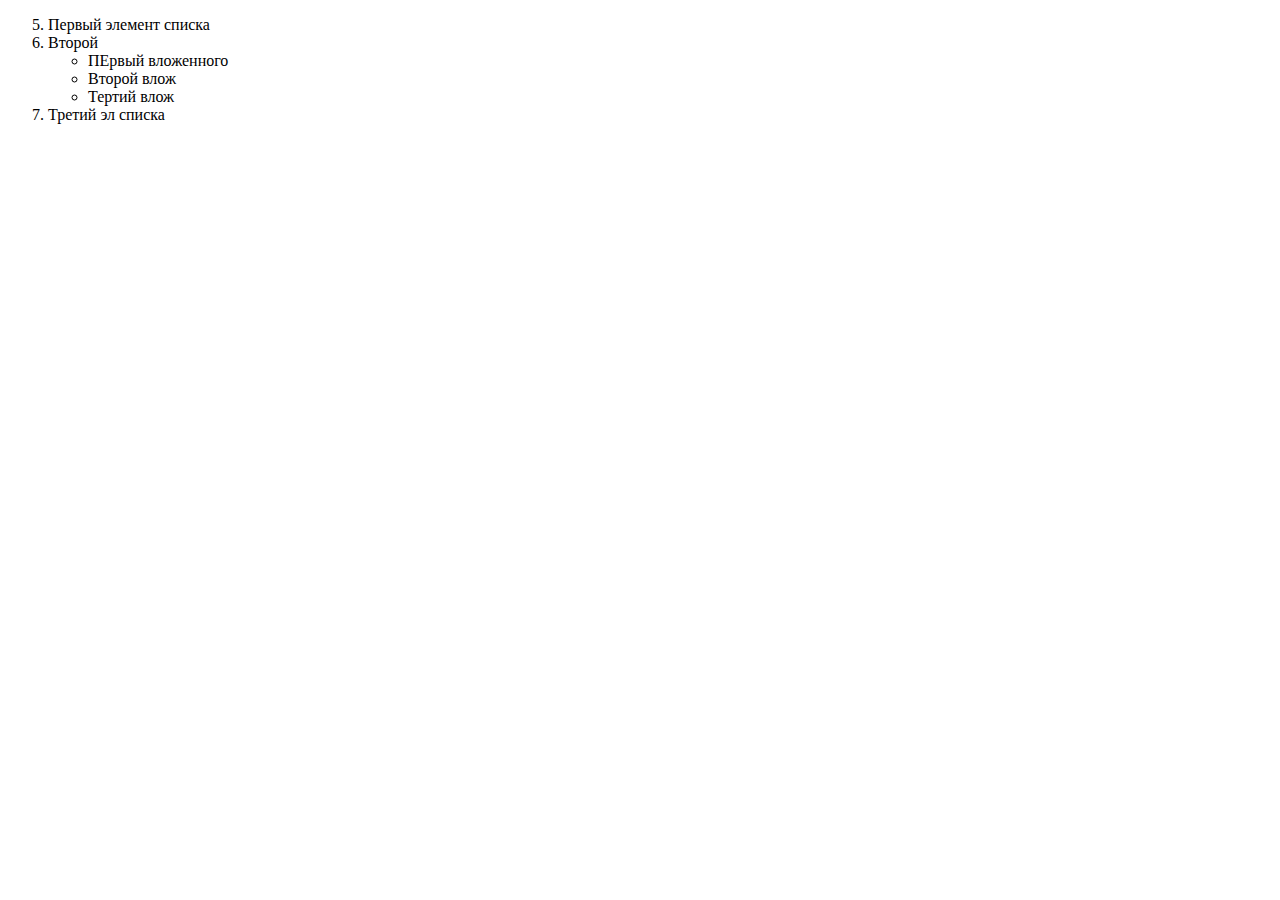
<file: index.html>
<!DOCTYPE html>
<html lang="en">
<head>
    <meta charset="UTF-8">
    <meta http-equiv="X-UA-Compatible" content="IE=edge">
    <meta name="viewport" content="width=device-width, initial-scale=1.0">
    <title>Document</title>
</head>
<body>
    <ol start="5">
        <li>Первый элемент списка</li>
        <li>Второй
            <ul>
                <li>ПЕрвый вложенного</li>
                <li>Второй влож</li>
                <li>Тертий влож</li>
            </ul>
        </li>
        <li>Третий эл списка</li>
    </ol>    
</body>
</html>
</file>
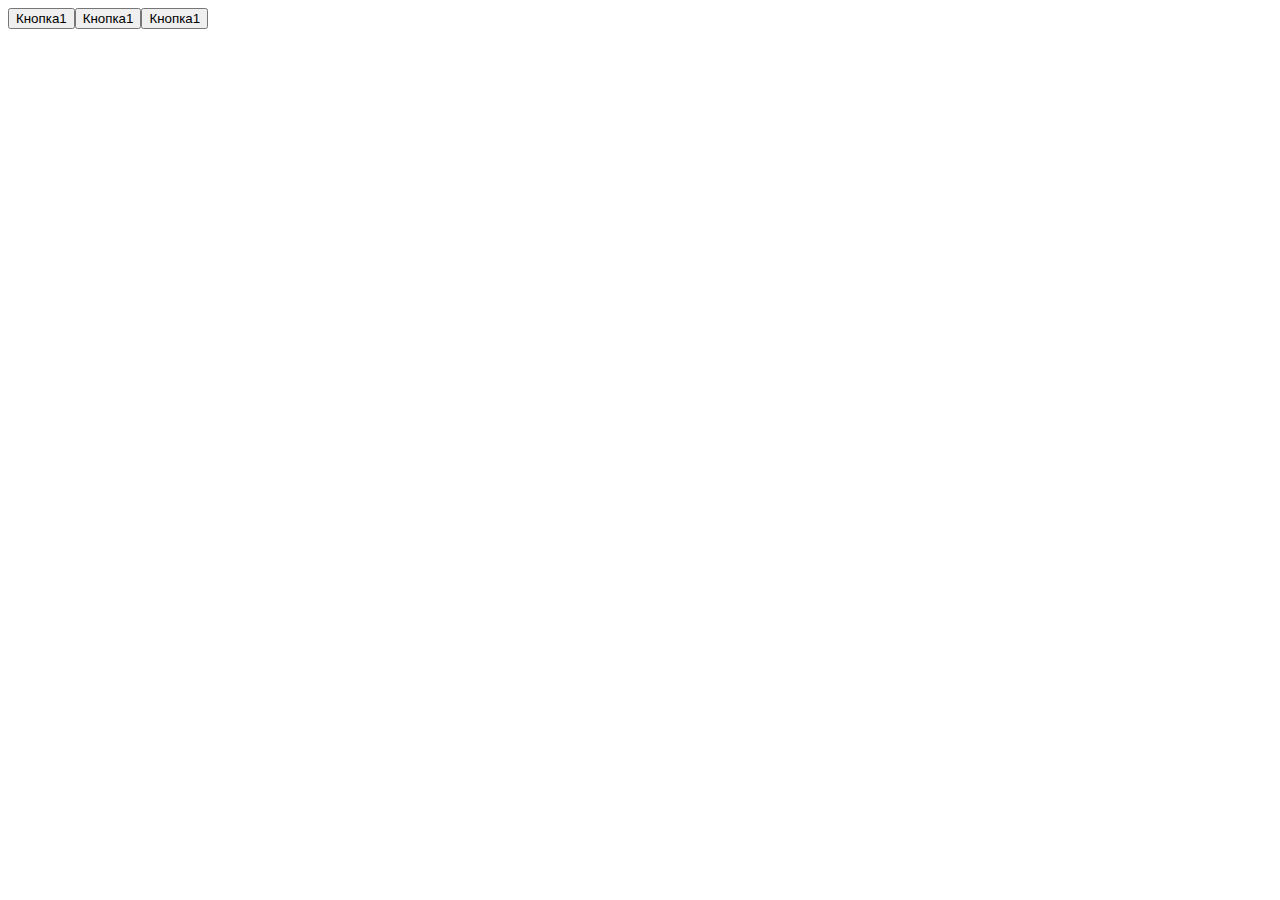
<file: artem ermilin/index.html>
<!DOCTYPE html>
<html lang="en">
<head>
    <meta charset="UTF-8">
    <meta http-equiv="X-UA-Compatible" content="IE=edge">
    <meta name="viewport" content="width=device-width, initial-scale=1.0">
    <title>Document</title>
</head>
<body>
<!-- задание 1 В html создать кнопку button
После загрузки страницы вывести в консоль текст “страница загрузилась”
Добавить событие onclick которое выводит в консоль текст “событие onclick”
Добавить событие addEventListener которое выводит в консоль текст “событие addEventListener”-->
<!-- <button>Кнопка</button> -->
<!-- задание 2 -->
<!-- Создать в html три кнопки button с нумерацией (1, 2, 3 соответственно)
Добавить клик на кнопку , чтобы в консоль выводилась именно та кнопка на которую мы нажали
Добавить кнопку button с текстом 4, которая считает сколько раз на нее нажали и количество нажатий на эту кнопку выводит в консоль
Создать кнопку button с текстом 5, При клике на которую, меняется текст данной кнопки на “Вы нажали на эту кнопку” -->

<script>
// Задание 2
const elementButton1 = document.createElement("button");
elementButton1.textContent = "Кнопка1";
const elementButton2 = document.createElement("button");
elementButton2.textContent = "Кнопка1";
const elementButton3 = document.createElement("button");
elementButton3.textContent = "Кнопка1";
const elementBody = document.querySelector("body");
elementBody.prepend(elementButton1, elementButton2, elementButton3);

  const buttonEl = document.querySelectorAll(".button");
console.log(buttonEl);
  buttonEl.forEach(element => {
    element.onclick = () => {
      console.log(element);
    };
  });

  const elementButton4 = document.createElement("button");
  elementButton4.appendChild(elementButton4);
  let count = 0;
  elementButton4.onclick = () => {
    count++;
    console.log(`на кнопку 4 нажали ${count} раз `);
  };

  const elementButton5 = document.createElement("button");
  elementButton5.textContent = "кнопка 5";
  elementBody.appendChild(elementButton5);
  e;
  elementButton5.onclick = () => {
    elementButton5.textContent = "вы нажали на эту кнопку";
  };
  // Задание 1

  // window.addEventListener("load", function(e) {
  //     console.log("Всё загрузилось");
  // });
  // window.onload = function() {
  //     console.log("Страница загружена");
  // };
  // const button = document.querySelector("button");
  // button.onclick = function() {
  //     console.log("событие click");
  // };
  // button.addEventListener("click", function(e) {
  //     console.log("событие addEventListener");
  // });
</script>
</body>
</html>
</file>
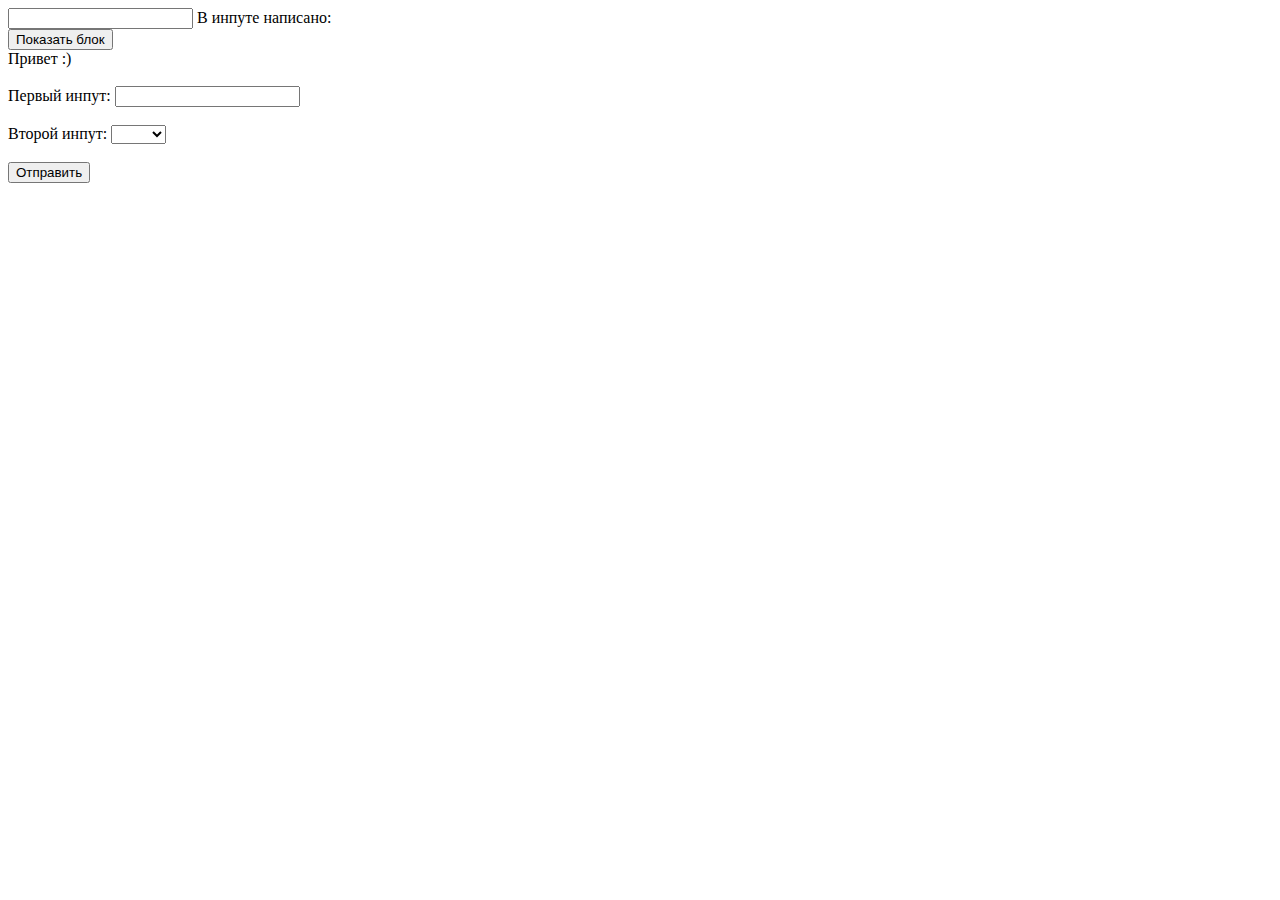
<file: artem ermilin/index43.html>
<!DOCTYPE html>
<html lang="en">
<head>
    <meta charset="UTF-8">
    <meta http-equiv="X-UA-Compatible" content="IE=edge">
    <meta name="viewport" content="width=device-width, initial-scale=1.0">
    <title>Document</title>
</head>
<body>
<input class="check" id="from" type="text" /> В инпуте написано:
<span id="result"></span>

<br />

<button class="messageBtn">Показать блок</button>
<div class="message">Привет :)</div>

<br />

<form>
    <label>
    Первый инпут:
    <input class="form-control" type="text" />
  </label>
    <br />
    <br />
    <label>
    Второй инпут:
    <select class="form-control">
      <option value=""></option>
      <option value="1">Один</option>
      <option value="2">Два</option>
    </select>
  </label>
    <br />
    <br />
    <button>Отправить</button>
</form>


<script>
    "use strict";

    // 1. При изменении значения в input с id="from", значение содержащееся в нем должно моментально отображаться в span. То есть при печати в input'е тег span также должен меняться.

    from.oninput = function() {
        result.innerHTML = from.value;
    };

    // 2. При клике на кнопку с классом messageBtn необходимо элементу с классом message:
    // - добавить два класса: animate_animated и animate_fadeInLeftBig
    // - поставить данному элементу стиль visibility в значение 'visible'.
        const buttonEl = document.querySelector('.messageBtn');
        const messageEl = document.querySelector('.message');
        buttonEl.addEventListener('click', (event) => {
            messageEl.classList.add('animate_animated');
            messageEl.classList.add('animate_fadeInLeftBig');
            messageEl.style.visibility = 'visible';
        });    const btn = document.querySelector(".messageBtn");
    console.log(btn);
    btn.onclick = function() {
        btn.classList.add("animate_animated");
        btn.style.visibility = "visible";;
    };
    // или;
    // document.getElementsByClassName("messageBtn").onclick = function() {
    //     document
    //         .getElementsByClassName("messageBtn")
    //         .classList.add("animate_animated", "animate_fadeInLeftBig");
    // };
    // 3. Необходимо при отправке формы проверить, заполнены ли все поля в этой форме. Если какое-либо поле не заполнено, форма не должна отправляться, 
    //также должны быть подсвечены незаполненные поля (необходимо поставить класс error незаполненным полям). 
    //Как только пользователь начинает заполнять какое-либо поле, необходимо, при вводе в данное поле, произвести проверку:
    // - Если поле пустое, необходимо данное поле подсветить (поставить класс error данному полю).
    // - Если поле было чем-либо заполнено, подсветку (класс error) необходимо убрать.
        const formEl = document.querySelector('form');
        const inputElOne = formEl.querySelector('input');
        const selectEl = formEl.querySelector('select');

        const checkValue = () => {
            if (inputElOne.value) inputElOne.classList.remove('error');
            else {
                inputElOne.classList.add('error');
                event.preventDefault();
            }
            if (selectEl.value) selectEl.classList.remove('error');
            else {
                selectEl.classList.add('error');
                event.preventDefault();
            }
        }

        formEl.addEventListener('submit', checkValue);
        formEl.addEventListener('change', checkValue);

    // inputEl.addEventListener("click", function(e) {
    //     const target = e.target;
    //     console.log(target.checked);
    //     this.classList.add("error");
//    });
    // formEl.addEventListener("click", function(e) {
    //     if (inputEl.checked) {
    //         console.log("cool");
    //     } else {
    //         password.style.border = "2px solid red";
    //         password.textContent = "пароль неверный";
    //     }
    // });
</script>
    
</body>
</html>
</file>
